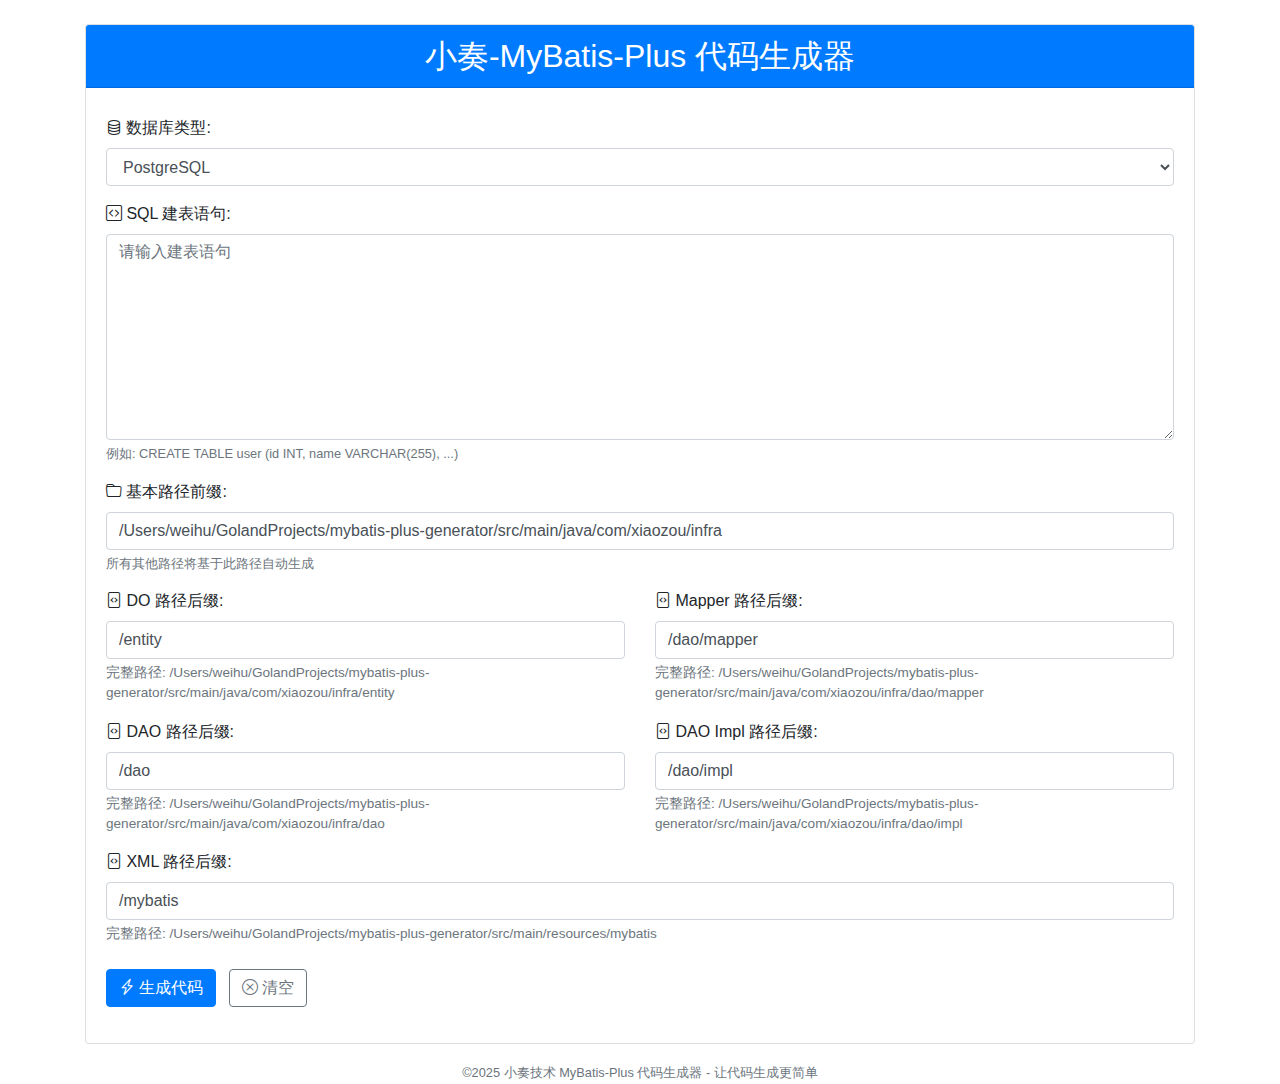
<file: web/static/index.html>
<!DOCTYPE html>
<html lang="zh">
<head>
    <meta charset="UTF-8">
    <meta name="viewport" content="width=device-width, initial-scale=1.0">
    <title>小奏-MyBatis-Plus 代码生成器</title>
    <link rel="icon" href="https://cdn.jsdelivr.net/npm/bootstrap-icons@1.8.1/icons/code-slash.svg" type="image/svg+xml">
    <link rel="stylesheet" href="https://cdn.jsdelivr.net/npm/bootstrap@4.6.1/dist/css/bootstrap.min.css">
    <link rel="stylesheet" href="https://cdn.jsdelivr.net/npm/bootstrap-icons@1.8.1/font/bootstrap-icons.css">
    <style>
        .path-preview {
            font-size: 0.85rem;
            color: #6c757d;
            margin-top: 0.25rem;
        }
        .loading {
            display: none;
            margin-left: 10px;
        }
        .result-container {
            display: none;
            margin-top: 20px;
            padding: 15px;
            border-radius: 5px;
            background-color: #f8f9fa;
        }
        textarea {
            font-family: 'Courier New', monospace;
        }
        .error-message {
            color: #dc3545;
            padding: 10px;
            border-radius: 5px;
            background-color: #f8d7da;
            border: 1px solid #f5c6cb;
            margin-top: 10px;
            display: none;
        }
    </style>
</head>

<body>
<div class="container mt-4">
    <div class="card">
        <div class="card-header bg-primary text-white">
            <h2 class="text-center mb-0">小奏-MyBatis-Plus 代码生成器</h2>
        </div>
        <div class="card-body">
            <form id="generateForm" class="mt-2">
                <div class="form-group">
                    <label for="dbType"><i class="bi bi-database"></i> 数据库类型:</label>
                    <select class="form-control" id="dbType" name="dbType" required>
                        <option value="postgresql" selected>PostgreSQL</option>
                        <option value="mysql">MySQL</option>
                    </select>
                </div>

                <div class="form-group">
                    <label for="sql"><i class="bi bi-code-square"></i> SQL 建表语句:</label>
                    <textarea class="form-control" id="sql" name="sql" rows="8" placeholder="请输入建表语句"
                              required></textarea>
                    <small class="form-text text-muted">例如: CREATE TABLE user (id INT, name VARCHAR(255), ...)</small>
                </div>

                <div class="form-group">
                    <label for="base_path"><i class="bi bi-folder"></i> 基本路径前缀:</label>
                    <input type="text" class="form-control" id="base_path" name="base_path"
                           value="/Users/weihu/GolandProjects/mybatis-plus-generator/src/main/java/com/xiaozou/infra" required>
                    <small class="form-text text-muted">所有其他路径将基于此路径自动生成</small>
                </div>

                <div class="row">
                    <div class="col-md-6">
                        <div class="form-group">
                            <label for="do_suffix"><i class="bi bi-file-code"></i> DO 路径后缀:</label>
                            <input type="text" class="form-control" id="do_suffix" name="do_suffix"
                                   value="/entity" placeholder="输入相对路径">
                            <input type="hidden" id="do_path" name="do_path">
                            <div class="path-preview" id="do_path_preview"></div>
                        </div>
                    </div>

                    <div class="col-md-6">
                        <div class="form-group">
                            <label for="mapper_suffix"><i class="bi bi-file-code"></i> Mapper 路径后缀:</label>
                            <input type="text" class="form-control" id="mapper_suffix" name="mapper_suffix"
                                   value="/dao/mapper" placeholder="输入相对路径">
                            <input type="hidden" id="mapper_path" name="mapper_path">
                            <div class="path-preview" id="mapper_path_preview"></div>
                        </div>
                    </div>
                </div>

                <div class="row">
                    <div class="col-md-6">
                        <div class="form-group">
                            <label for="dao_suffix"><i class="bi bi-file-code"></i> DAO 路径后缀:</label>
                            <input type="text" class="form-control" id="dao_suffix" name="dao_suffix" value="/dao"
                                   placeholder="输入相对路径">
                            <input type="hidden" id="dao_path" name="dao_path">
                            <div class="path-preview" id="dao_path_preview"></div>
                        </div>
                    </div>

                    <div class="col-md-6">
                        <div class="form-group">
                            <label for="dao_impl_suffix"><i class="bi bi-file-code"></i> DAO Impl 路径后缀:</label>
                            <input type="text" class="form-control" id="dao_impl_suffix" name="dao_impl_suffix"
                                   value="/dao/impl" placeholder="输入相对路径">
                            <input type="hidden" id="dao_impl_path" name="dao_impl_path">
                            <div class="path-preview" id="dao_impl_path_preview"></div>
                        </div>
                    </div>
                </div>

                <div class="form-group">
                    <label for="xml_suffix"><i class="bi bi-file-code"></i> XML 路径后缀:</label>
                    <input type="text" class="form-control" id="xml_suffix" name="xml_suffix" value="/mybatis"
                           placeholder="输入相对路径">
                    <input type="hidden" id="xml_path" name="xml_path">
                    <div class="path-preview" id="xml_path_preview"></div>
                </div>

                <!-- 错误信息区域 -->
                <div class="error-message" id="errorMessage">
                    <i class="bi bi-exclamation-triangle"></i> <span id="errorText"></span>
                </div>

                <div class="form-group mt-4">
                    <button type="button" class="btn btn-primary" id="generateBtn" onclick="generateCode()">
                        <i class="bi bi-lightning-charge"></i> 生成代码
                    </button>
                    <button type="button" class="btn btn-outline-secondary ml-2" onclick="clearForm()">
                        <i class="bi bi-x-circle"></i> 清空
                    </button>
                    <div class="spinner-border text-primary loading" id="loadingIndicator" role="status">
                        <span class="sr-only">生成中...</span>
                    </div>
                </div>
            </form>

            <div class="result-container" id="resultContainer">
                <div class="d-flex justify-content-between align-items-center mb-3">
                    <h4 class="mb-0"><i class="bi bi-check-circle-fill text-success"></i> 生成结果</h4>
                    <button class="btn btn-sm btn-outline-primary" id="copyResultBtn" onclick="copyResult()">
                        <i class="bi bi-clipboard"></i> 复制
                    </button>
                </div>
                <div id="generationResult"></div>
            </div>
        </div>
    </div>

    <div class="mt-3 text-center text-muted">
        <small>©2025 小奏技术 MyBatis-Plus 代码生成器 - 让代码生成更简单</small>
    </div>
</div>

<script>
    // 初始化页面时更新所有路径预览
    document.addEventListener('DOMContentLoaded', function () {
        updateAllPaths();
// 添加基本路径变化的监听器
        document.getElementById('base_path').addEventListener('input', updateAllPaths);
// 添加所有后缀输入框的监听器
        document.querySelectorAll('[id$="_suffix"]').forEach(function (input) {
            input.addEventListener('input', updateAllPaths);
        });
    });

    // 更新所有路径
    function updateAllPaths() {
        const basePath = document.getElementById('base_path').value.trim();
// 更新所有路径
        updatePath('do');
        updatePath('mapper');
        updatePath('dao');
        updatePath('dao_impl');
        updatePath('xml');
    }

    // 更新单个路径
    function updatePath(type) {
        const basePath = document.getElementById('base_path').value.trim();
        const suffix = document.getElementById(`${type}_suffix`).value.trim();
        // 确保后缀以 / 开头
        const formattedSuffix = suffix.startsWith('/') ? suffix : '/' + suffix;
        // 计算完整路径
        let fullPath =  type === 'xml' ? basePath.replace(/src\/main\/java.*/, 'src/main/resources') + suffix : basePath + formattedSuffix

        // 更新隐藏输入框和预览
        document.getElementById(`${type}_path`).value = fullPath;
        document.getElementById(`${type}_path_preview`).textContent = `完整路径: ${fullPath}`;
    }

    // 显示错误信息
    function showError(message) {
        const errorDiv = document.getElementById('errorMessage');
        const errorText = document.getElementById('errorText');
        errorText.textContent = message;
        errorDiv.style.display = 'block';
// 滚动到错误信息区域
        errorDiv.scrollIntoView({behavior: 'smooth'});
    }

    // 隐藏错误信息
    function hideError() {
        document.getElementById('errorMessage').style.display = 'none';
    }

    // 生成代码
    function generateCode() {
        if (!validateForm()) {
            return;
        }

// 隐藏错误信息
        hideError();

// 显示加载指示器并禁用生成按钮
        const loadingIndicator = document.getElementById('loadingIndicator');
        const generateBtn = document.getElementById('generateBtn');
        loadingIndicator.style.display = 'inline-block';
        generateBtn.disabled = true;

// 隐藏之前的结果
        document.getElementById('resultContainer').style.display = 'none';

// 准备表单数据
        var formData = new FormData(document.getElementById('generateForm'));

        fetch('/', {
            method: 'POST',
            body: formData
        })
            .then(response => {
                if (!response.ok) {
                    return response.text().then(text => {
                        throw new Error(text);
                    });
                }
                return response.text();
            })
            .then(data => {
// 显示结果
                document.getElementById('generationResult').innerHTML = formatResult(data);
                document.getElementById('resultContainer').style.display = 'block';
// 滚动到结果区域
                document.getElementById('resultContainer').scrollIntoView({behavior: 'smooth'});
            })
            .catch(error => {
// 显示错误信息
                showError(error.message);
            })
            .finally(() => {
// 隐藏加载指示器并重新启用生成按钮
                loadingIndicator.style.display = 'none';
                generateBtn.disabled = false;
            });
    }

    // 格式化结果
    function formatResult(data) {
// 添加一些HTML格式，使结果更易读
        const lines = data.split('\n');
        const formattedLines = lines.map(line => {
            if (line.includes('成功生成')) {
                return `<p class="text-success"><i class="bi bi-check-circle"></i> ${line}</p>`;
            } else if (line.includes('错误') || line.includes('失败')) {
                return `<p class="text-danger"><i class="bi bi-exclamation-triangle"></i> ${line}</p>`;
            }
            return `<p>${line}</p>`;
        });

        return formattedLines.join('');
    }

    // 复制结果
    function copyResult() {
        const result = document.getElementById('generationResult').innerText;
        navigator.clipboard.writeText(result).then(() => {
            const copyBtn = document.getElementById('copyResultBtn');
            const originalText = copyBtn.innerHTML;
            copyBtn.innerHTML = '<i class="bi bi-check"></i> 已复制';
            setTimeout(() => {
                copyBtn.innerHTML = originalText;
            }, 2000);
        });
    }

    // 验证表单
    function validateForm() {
        const sql = document.getElementById('sql').value.trim();
        const basePath = document.getElementById('base_path').value.trim();
        const dbType = document.getElementById('dbType').value;

        if (!dbType) {
            showError('请选择数据库类型');
            document.getElementById('dbType').focus();
            return false;
        }

        if (!sql) {
            showError('请输入SQL建表语句');
            document.getElementById('sql').focus();
            return false;
        }

        if (!basePath) {
            showError('请输入基本路径前缀');
            document.getElementById('base_path').focus();
            return false;
        }

        return true;
    }

    // 清空表单
    function clearForm() {
        document.getElementById("generateForm").reset();
        document.getElementById('resultContainer').style.display = 'none';
        hideError();
        updateAllPaths();
    }
</script>

</body>
</html>
</file>
